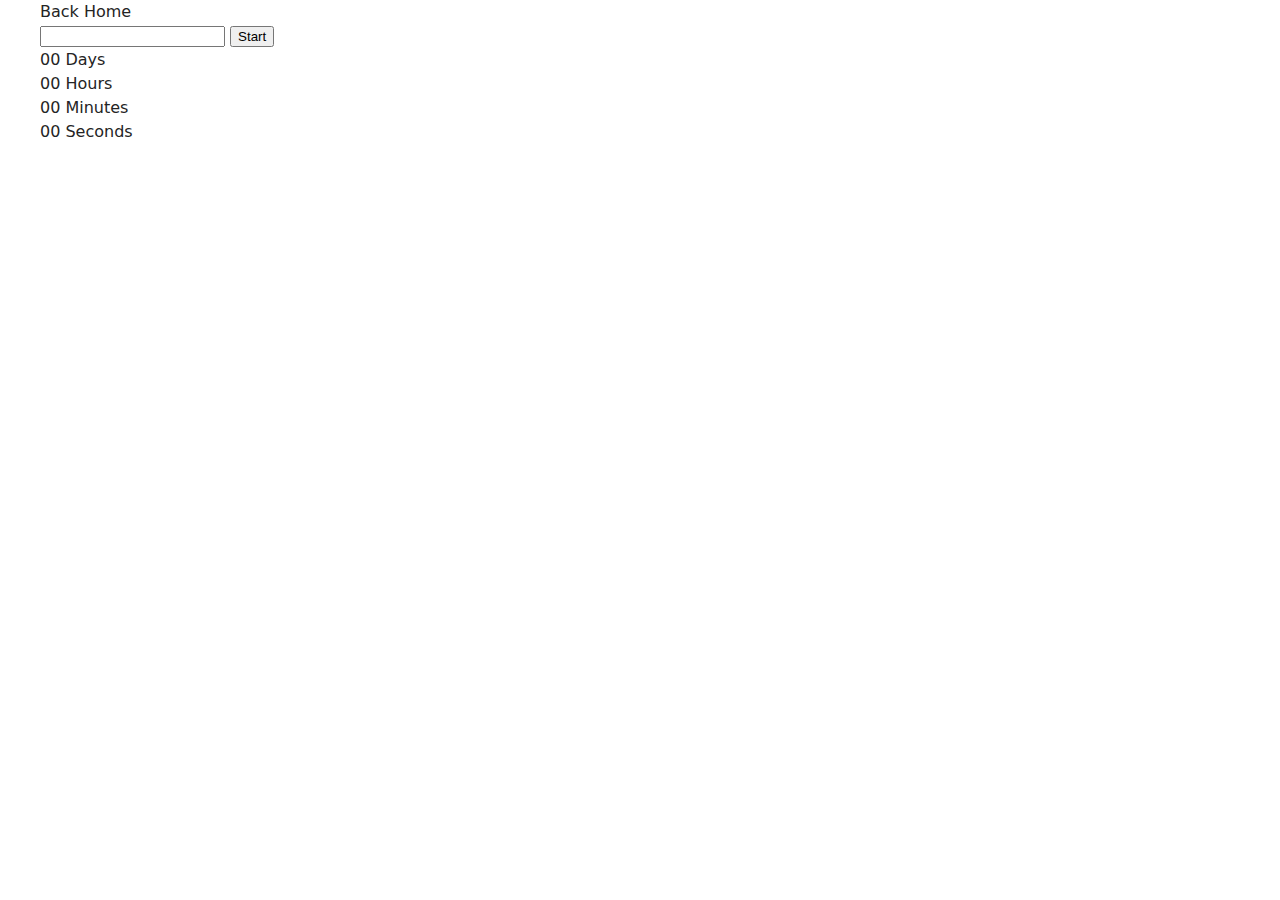
<file: src/1-timer.html>
<!DOCTYPE html>
<html lang="en">
  <head>
    <meta charset="UTF-8" />
    <meta http-equiv="X-UA-Compatible" content="IE=edge" />
    <meta name="viewport" content="width=device-width, initial-scale=1.0" />
    <title>Timer</title>
    <link rel="stylesheet" href="./css/styles.css" />
  </head>
  <body>
    <header>
      <nav>
        <div class="container">
          <a class="back-home-btn" href="./index.html">Back Home</a>
        </div>
      </nav>
    </header>
    <main>
      <section>
        <div class="container">
          <input type="text" id="datetime-picker" />
          <button type="button" data-start>Start</button>

          <div class="timer">
            <div class="field">
              <span class="value" data-days>00</span>
              <span class="label">Days</span>
            </div>
            <div class="field">
              <span class="value" data-hours>00</span>
              <span class="label">Hours</span>
            </div>
            <div class="field">
              <span class="value" data-minutes>00</span>
              <span class="label">Minutes</span>
            </div>
            <div class="field">
              <span class="value" data-seconds>00</span>
              <span class="label">Seconds</span>
            </div>
          </div>
        </div>
      </section>
    </main>
    <script type="module" src="./js/1-timer.js"></script>
  </body>
</html>
</file>
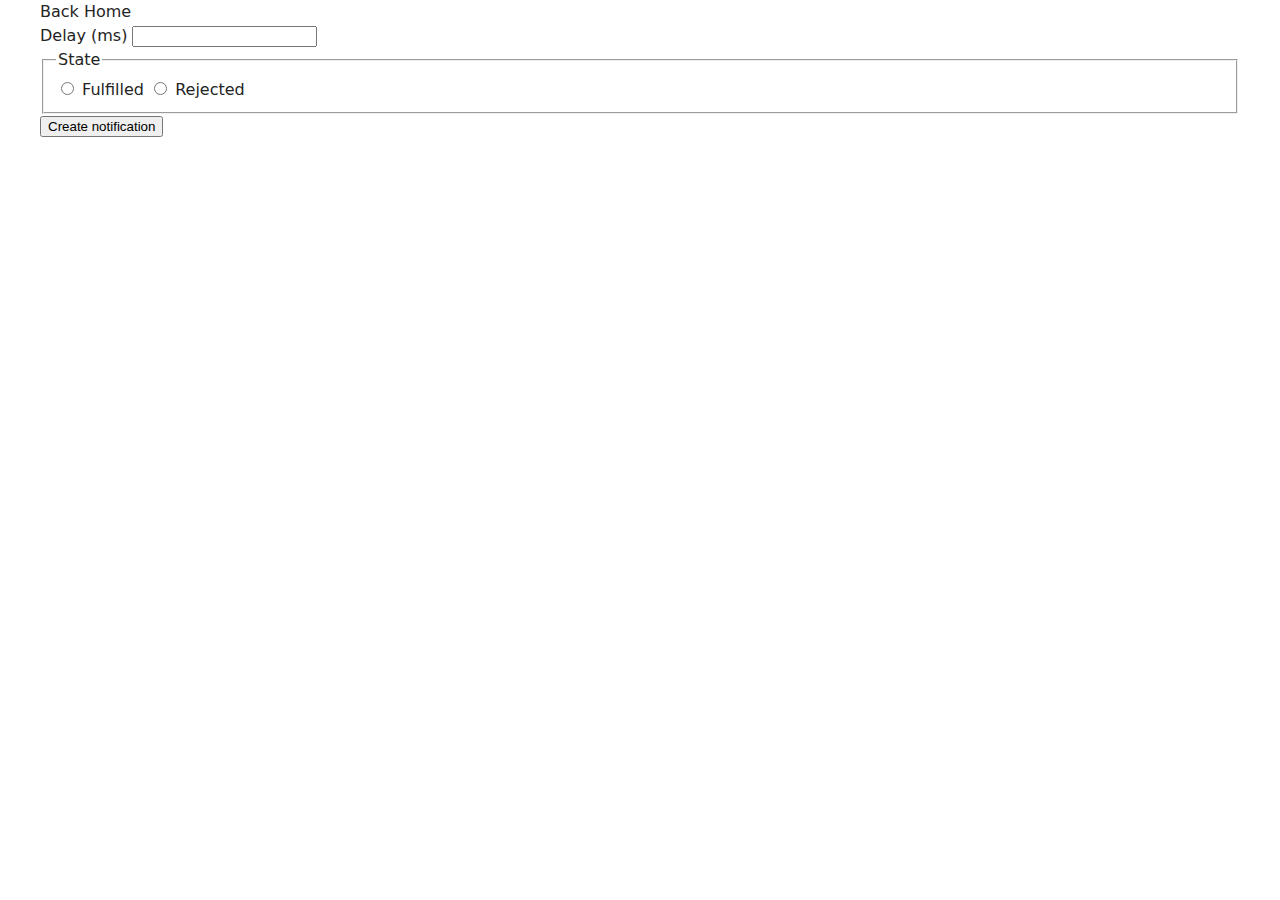
<file: src/2-snackbar.html>
<!DOCTYPE html>
<html lang="en">
  <head>
    <meta charset="UTF-8" />
    <meta http-equiv="X-UA-Compatible" content="IE=edge" />
    <meta name="viewport" content="width=device-width, initial-scale=1.0" />
    <title>Snackbar</title>
    <link rel="stylesheet" href="./css/styles.css" />
    <script type="module" src="./js/2-snackbar.js"></script>
  </head>
  <body>
    <header>
      <nav>
        <div class="container">
          <a class="back-home-btn" href="./index.html">Back Home</a>
        </div>
      </nav>
    </header>
    <main>
      <section>
        <div class="container">
          <form class="form">
            <label>
              Delay (ms)
              <input type="number" name="delay" required />
            </label>

            <fieldset>
              <legend>State</legend>
              <label>
                <input type="radio" name="state" value="fulfilled" required />
                Fulfilled
              </label>
              <label>
                <input type="radio" name="state" value="rejected" required />
                Rejected
              </label>
            </fieldset>

            <button type="submit">Create notification</button>
          </form>
        </div>
      </section>
    </main>
  </body>
</html>
</file>
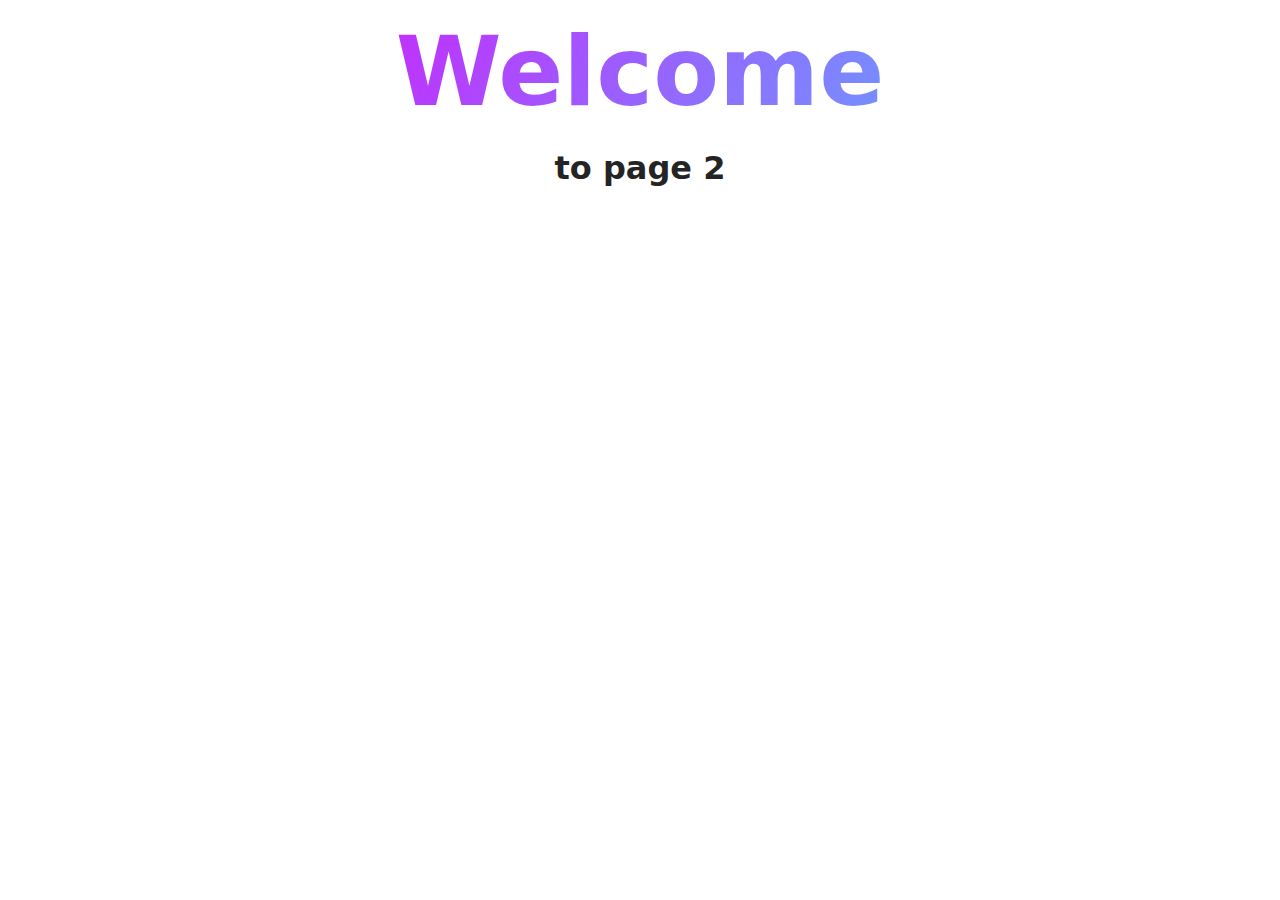
<file: src/page-2.html>
<!DOCTYPE html>
<html lang="en">
  <head>
    <meta charset="UTF-8" />
    <meta http-equiv="X-UA-Compatible" content="IE=edge" />
    <meta name="viewport" content="width=device-width, initial-scale=1.0" />
    <title>Page 2</title>
    <link rel="stylesheet" href="./css/styles.css" />
  </head>
  <body>
    <load
      src="./partials/header.html"
      icon-path="./img/sprite.svg#logo"
      highlight-act="active"
    />

    <main>
      <div class="container">
        <h1 class="main-title">
          <span class="main-title-gradient">Welcome</span> to page 2
        </h1>
        <load src="./partials/back-link.html" />
      </div>
    </main>

    <load src="./partials/footer.html" />
  </body>
</html>
</file>
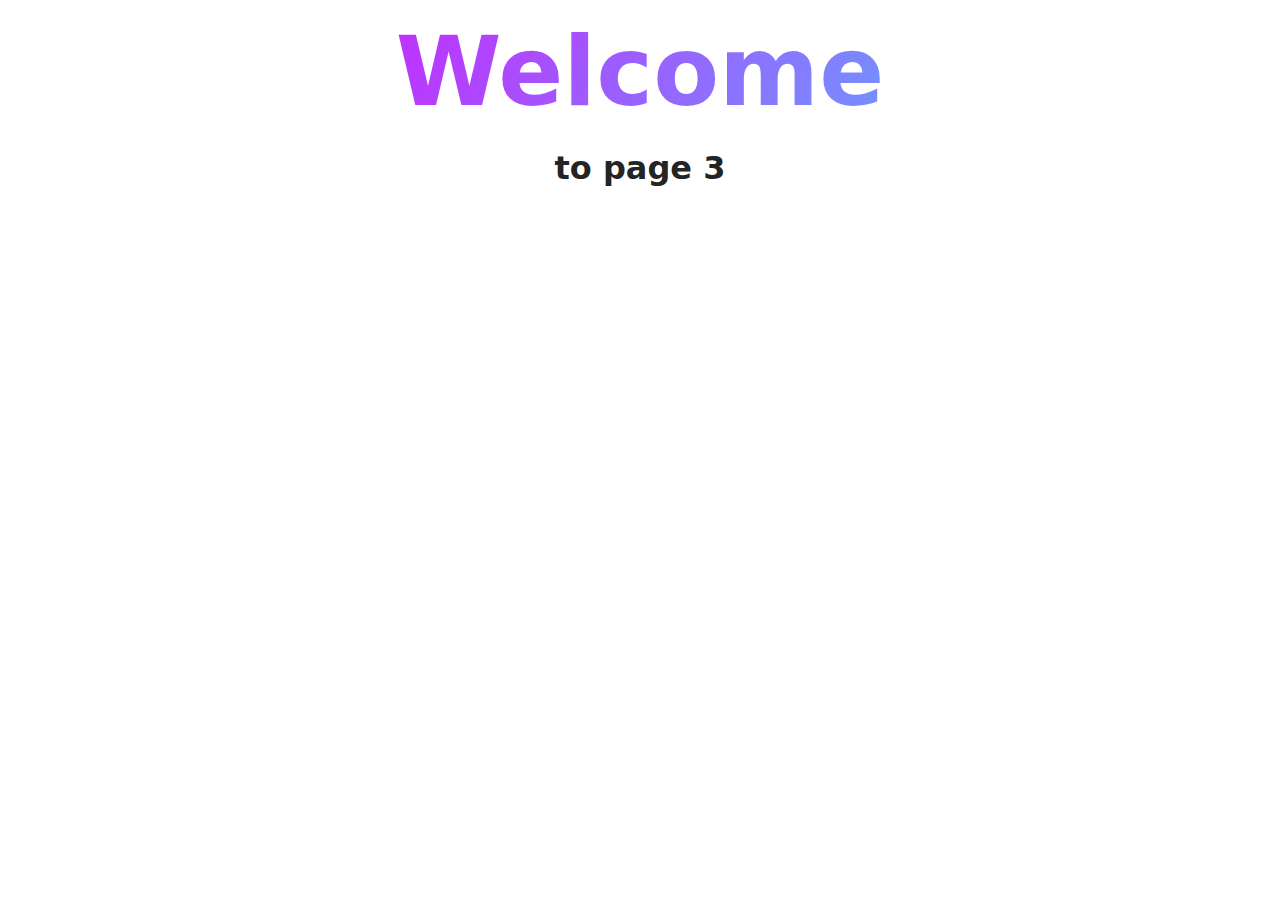
<file: src/page-3.html>
<!DOCTYPE html>
<html lang="en">
  <head>
    <meta charset="UTF-8" />
    <meta http-equiv="X-UA-Compatible" content="IE=edge" />
    <meta name="viewport" content="width=device-width, initial-scale=1.0" />
    <title>Page 3</title>
    <link rel="stylesheet" href="./css/styles.css" />
  </head>
  <body>
    <load
      src="./partials/header.html"
      icon-path="./img/sprite.svg#logo"
      highlight-curr="active"
    />

    <main>
      <div class="container">
        <h1 class="main-title">
          <span class="main-title-gradient">Welcome</span> to page 3
        </h1>
        <load src="./partials/back-link.html" />
      </div>
    </main>

    <load src="./partials/footer.html" />
  </body>
</html>
</file>
<file: src/css/styles.css>
/**
  |============================
  | include css partials with
  | default @import url()
  |============================
*/
/* Common styles */
@import url('./reset.css');
@import url('./base.css');
@import url('./container.css');
@import url('./animations.css');

/* Sections style */
@import url('./header.css');
@import url('./vite-promo.css');
@import url('./badges.css');
@import url('./back-link.css');
@import url('./footer.css');
</file>
